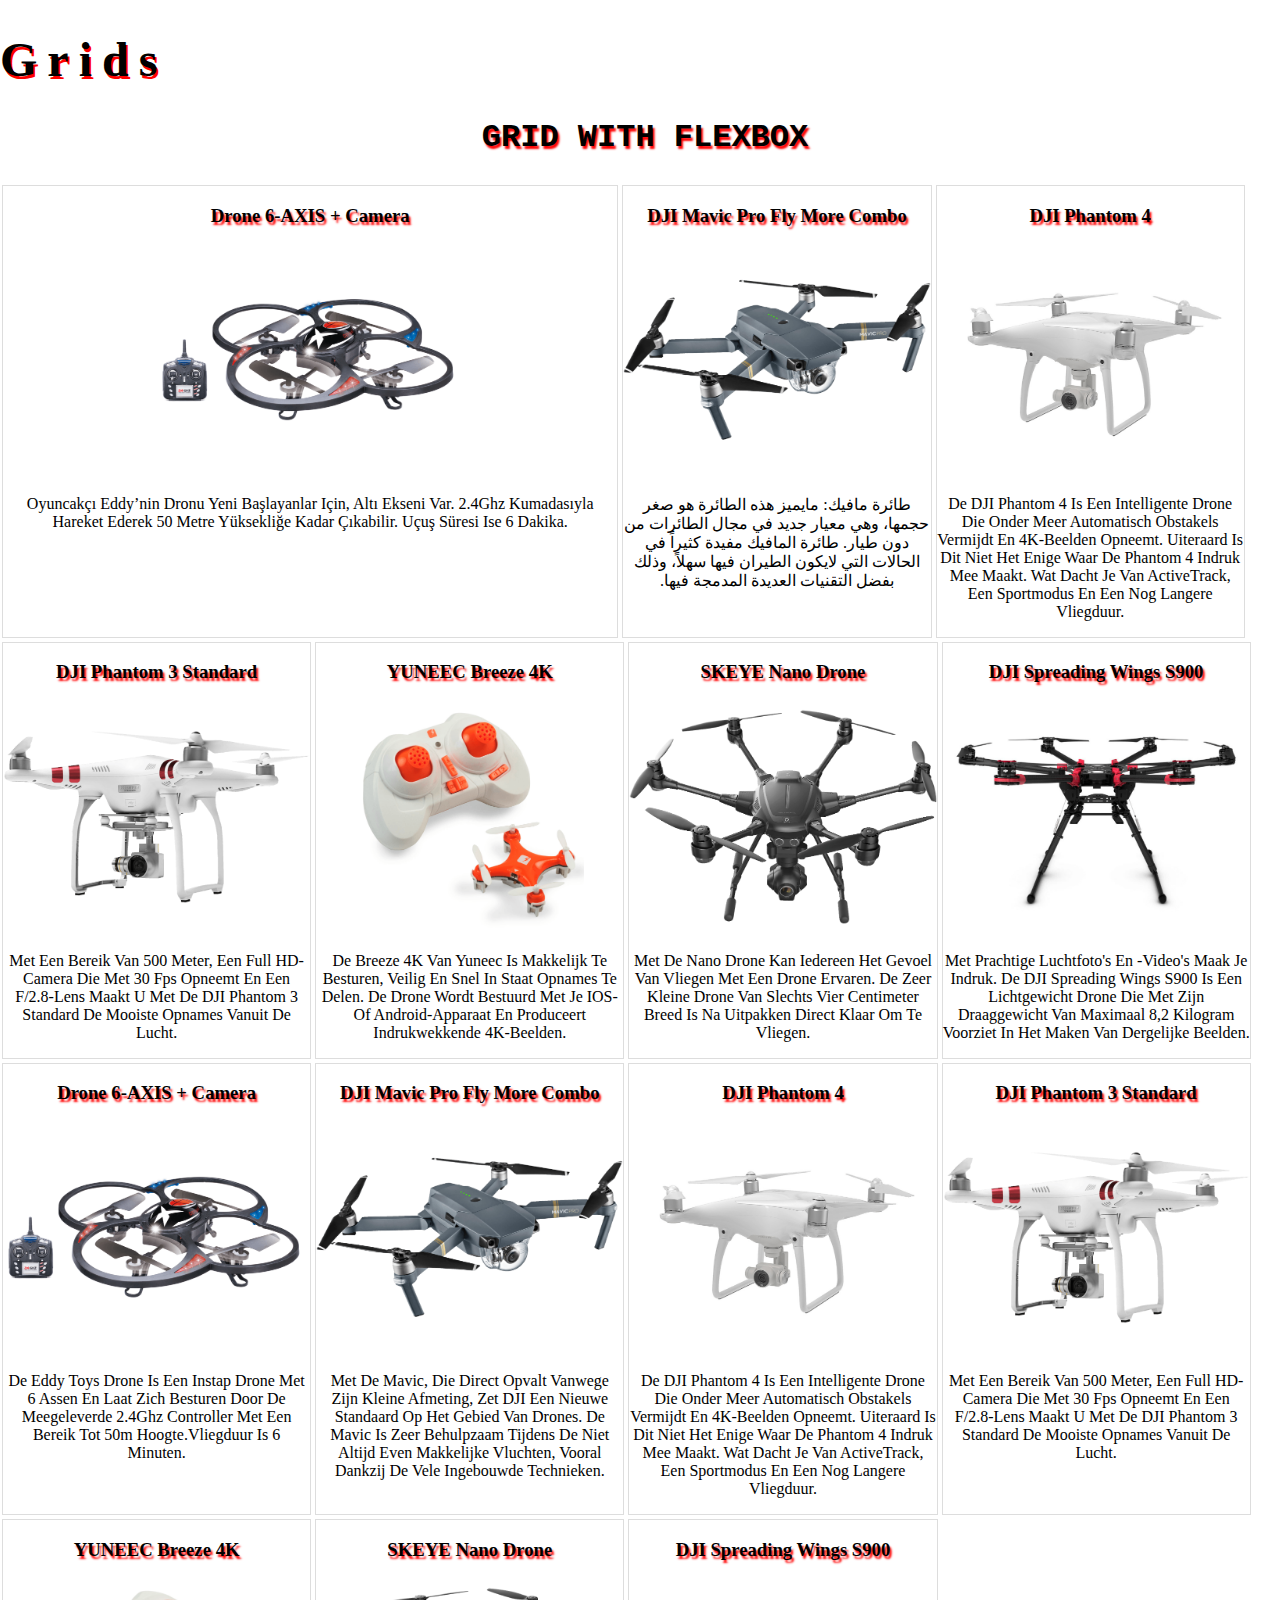
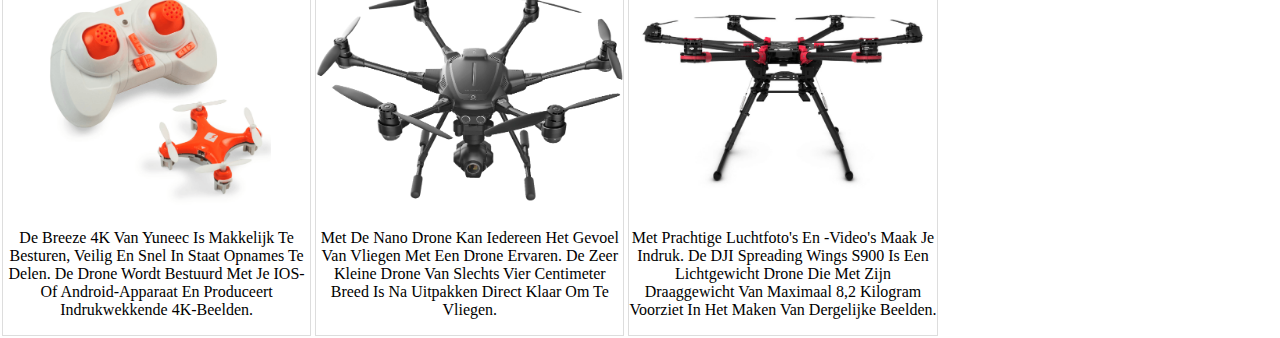
<file: week2/index.html>
<!doctype html>
<html>
    <head>
        <meta charset="utf-8">
        <meta name="viewport" content="width=device-width, initial-scale=1.0">
        <title>Grids</title>
        <link rel="stylesheet" href="style.css">
    </head>
    <body>
        <header>
            <h1>Grids</h1>
        </header>
        <main>
            <section>
                <h2>Grid with flexbox</h2>
                <ul id="grid-flex">
                    <li class="grid-item">
                        <h3>Drone 6-AXIS + camera</h3>
                        <img src="images/drone1.png">
                        <p>Oyuncakçı Eddy’nin dronu yeni başlayanlar için, altı ekseni var. 2.4Ghz kumadasıyla hareket ederek 50 metre yüksekliğe kadar çıkabilir. Uçuş süresi ise 6 dakika.</p>
                    </li>
                    <li class="grid-item">
                        <h3>DJI Mavic Pro Fly More Combo</h3>
                        <img src="images/drone2.png">
                         <p dir="rtl">طائرة مافيك: مايميز هذه الطائرة هو صغر حجمها، وهي معيار جديد في مجال الطائرات من دون طيار. طائرة المافيك مفيدة كثيراً في الحالات التي لايكون الطيران فيها سهلاً، وذلك بفضل التقنيات العديدة المدمجة فيها.</p>
                    </li>
                    <li class="grid-item">
                        <h3>DJI Phantom 4</h3>
                        <img src="images/drone3.png">
                        <p>De DJI Phantom 4 is een intelligente drone die onder meer automatisch obstakels vermijdt en 4K-beelden opneemt. Uiteraard is dit niet het enige waar de Phantom 4 indruk mee maakt. Wat dacht je van ActiveTrack, een sportmodus en een nog langere vliegduur.</p>
                    </li>
                    <li class="grid-item">
                        <h3>DJI Phantom 3 Standard</h3>
                        <img src="images/drone4.png">
                        <p>Met een bereik van 500 meter, een Full HD-camera die met 30 fps opneemt en een f/2.8-lens maakt u met de DJI Phantom 3 standard de mooiste opnames vanuit de lucht.</p>
                    </li>
                    <li class="grid-item">
                        <h3>YUNEEC Breeze 4K</h3>
                        <img src="images/drone5.png">
                        <p>De Breeze 4K van Yuneec is makkelijk te besturen, veilig en snel in staat opnames te delen. De drone wordt bestuurd met je iOS- of Android-apparaat en produceert indrukwekkende 4K-beelden.</p>
                    </li>
                    <li class="grid-item">
                        <h3>SKEYE Nano Drone</h3>
                        <img src="images/drone6.png">
                        <p>Met de Nano Drone kan iedereen het gevoel van vliegen met een drone ervaren. De zeer kleine drone van slechts vier centimeter breed is na uitpakken direct klaar om te vliegen.</p>
                    </li>
                    <li class="grid-item">
                        <h3>DJI Spreading Wings S900</h3>
                        <img src="images/drone7.png">
                        <p>Met prachtige luchtfoto's en -video's maak je indruk. De DJI Spreading Wings S900 is een lichtgewicht drone die met zijn draaggewicht van maximaal 8,2 kilogram voorziet in het maken van dergelijke beelden.</p>
                    </li>
                    <li class="grid-item">
                        <h3>Drone 6-AXIS + camera</h3>
                        <img src="images/drone1.png">
                        <p>De Eddy Toys Drone is een instap drone met 6 assen en laat zich besturen door de meegeleverde 2.4Ghz controller met een bereik tot 50m hoogte.Vliegduur is 6 minuten.</p>
                    </li>
                    <li class="grid-item">
                        <h3>DJI Mavic Pro Fly More Combo</h3>
                        <img src="images/drone2.png">
                        <p>Met de Mavic, die direct opvalt vanwege zijn kleine afmeting, zet DJI een nieuwe standaard op het gebied van drones. De Mavic is zeer behulpzaam tijdens de niet altijd even makkelijke vluchten, vooral dankzij de vele ingebouwde technieken.</p>
                    </li>
                    <li class="grid-item">
                        <h3>DJI Phantom 4</h3>
                        <img src="images/drone3.png">
                        <p>De DJI Phantom 4 is een intelligente drone die onder meer automatisch obstakels vermijdt en 4K-beelden opneemt. Uiteraard is dit niet het enige waar de Phantom 4 indruk mee maakt. Wat dacht je van ActiveTrack, een sportmodus en een nog langere vliegduur.</p>
                    </li>
                    <li class="grid-item">
                        <h3>DJI Phantom 3 Standard</h3>
                        <img src="images/drone4.png">
                        <p>Met een bereik van 500 meter, een Full HD-camera die met 30 fps opneemt en een f/2.8-lens maakt u met de DJI Phantom 3 standard de mooiste opnames vanuit de lucht.</p>
                    </li>
                    <li class="grid-item">
                        <h3>YUNEEC Breeze 4K</h3>
                        <img src="images/drone5.png">
                        <p>De Breeze 4K van Yuneec is makkelijk te besturen, veilig en snel in staat opnames te delen. De drone wordt bestuurd met je iOS- of Android-apparaat en produceert indrukwekkende 4K-beelden.</p>
                    </li>
                    <li class="grid-item">
                        <h3>SKEYE Nano Drone</h3>
                        <img src="images/drone6.png">
                        <p>Met de Nano Drone kan iedereen het gevoel van vliegen met een drone ervaren. De zeer kleine drone van slechts vier centimeter breed is na uitpakken direct klaar om te vliegen.</p>
                    </li>
                    <li class="grid-item">
                        <h3>DJI Spreading Wings S900</h3>
                        <img src="images/drone7.png">
                        <p>Met prachtige luchtfoto's en -video's maak je indruk. De DJI Spreading Wings S900 is een lichtgewicht drone die met zijn draaggewicht van maximaal 8,2 kilogram voorziet in het maken van dergelijke beelden.</p>
                    </li>
                </ul>
            </section>
        </main>
    </body>
</html>
</file>
<file: week2/style.css>
body{
  margin: 0;
  padding:0;
  background:url(https://ak9.picdn.net/shutterstock/videos/2714639/thumb/1.jpg);
  background-size: cover;
}
section{
  background:url(https://ak9.picdn.net/shutterstock/videos/2714639/thumb/1.jpg);
}
main{
  width: 100%;
  margin: auto;
}
h1{
  scroll-margin-left: 10px;
  letter-spacing: 10px;
  color: black;
  font-family: Franklin Gothic Medium;
  font-size: 3em;
  text-shadow: 2px 3px red;
}
h2{
  color: black;
  margin-left: 10px;
  font-family: 'Courier New', Courier, monospace;
   font-size :2em;
   text-align: center;
   text-transform: uppercase;
   text-shadow: 2px 3px 2px red;
}
h3{
  color: black;
  font-family: 'Courier New', Courier, monospace
  font-size: 17px;
  text-transform: capitalize;
  text-shadow: 2px 3px 2px red;
}
p{
  color: black;
  font-family: Nirmala UI;
  font-size:16px ;
  text-transform: capitalize;
}
#grid-flex{
  width: 100%;
  list-style: none;
  padding: 0;
  margin: 0;
  display: flex;
  flex-wrap: wrap;
}
.grid-item{
  width: 24%;
  margin: 2px;
  text-align: center;
  border:solid 1px #ddd;
}
img{
  width:100%;
}
.grid-item:nth-of-type(1){
  width: 48%;
}
.grid-item:nth-of-type(1) img{
  width: 50%;
}
@media screen and (max-width:1000px){
  h1{
     margin-left: 10px;
     text-align: center;
     letter-spacing: 10px;
     color: black;
     font-family: Franklin Gothic Medium;
     font-size: 2.5em;
     text-shadow: 2px 3px black ;
  }
  h2{
     color:black;
     margin-left: 10px;
     font-family: Malgun Gothic;
      font-size :1.5em;
      text-align: center;
      text-transform: uppercase;
      text-shadow: 2px 1px 2px red;
  }
  h3{
     color:black;
     font-family: Microsoft PhagsPa;
     font-size: 16px;
     text-transform: capitalize;
  }
  p{
     color: black;
     font-family: Nirmala UI;
     font-size:13px ;
     text-transform: none;
  }
  .grid-item:nth-of-type(1){
      width: 48%;
  }
  .grid-item:nth-of-type(2){
      width: 48%;
  }
  .grid-item{
      width: 31.5%;
      margin:2px 4px;
  }
}
@media screen and (max-width:650px){
  h1{
     margin-left: 10px;
     text-align: center;
     letter-spacing: 10px;
     color:black;
     font-family: Franklin Gothic Medium;
     font-size: 2em;
     text-shadow: 2px 3px black ;
  }
  h2{
     color:black;
     margin-left: 10px;
     font-family: Malgun Gothic;
      font-size :1em;
      text-align: center;
      text-transform: uppercase;
      text-shadow: 2px 1px 2px gray;
  }
  h3{
     color:black;
     font-family: Microsoft PhagsPa;
     font-size: 15px;
     text-transform: capitalize;
  }
  p{
     color: black;
     font-family: Nirmala UI;
     font-size:12px ;
     text-transform: capitalize;
  }
  .grid-item:nth-of-type(1){
      width: 100%;
  }
   .grid-item:nth-of-type(1) img{
      width: 100%;
  }
  .grid-item{
      width: 47%;
      margin: 0.5%;
  }
  img{
      width:100%;
  }
}
</file>
